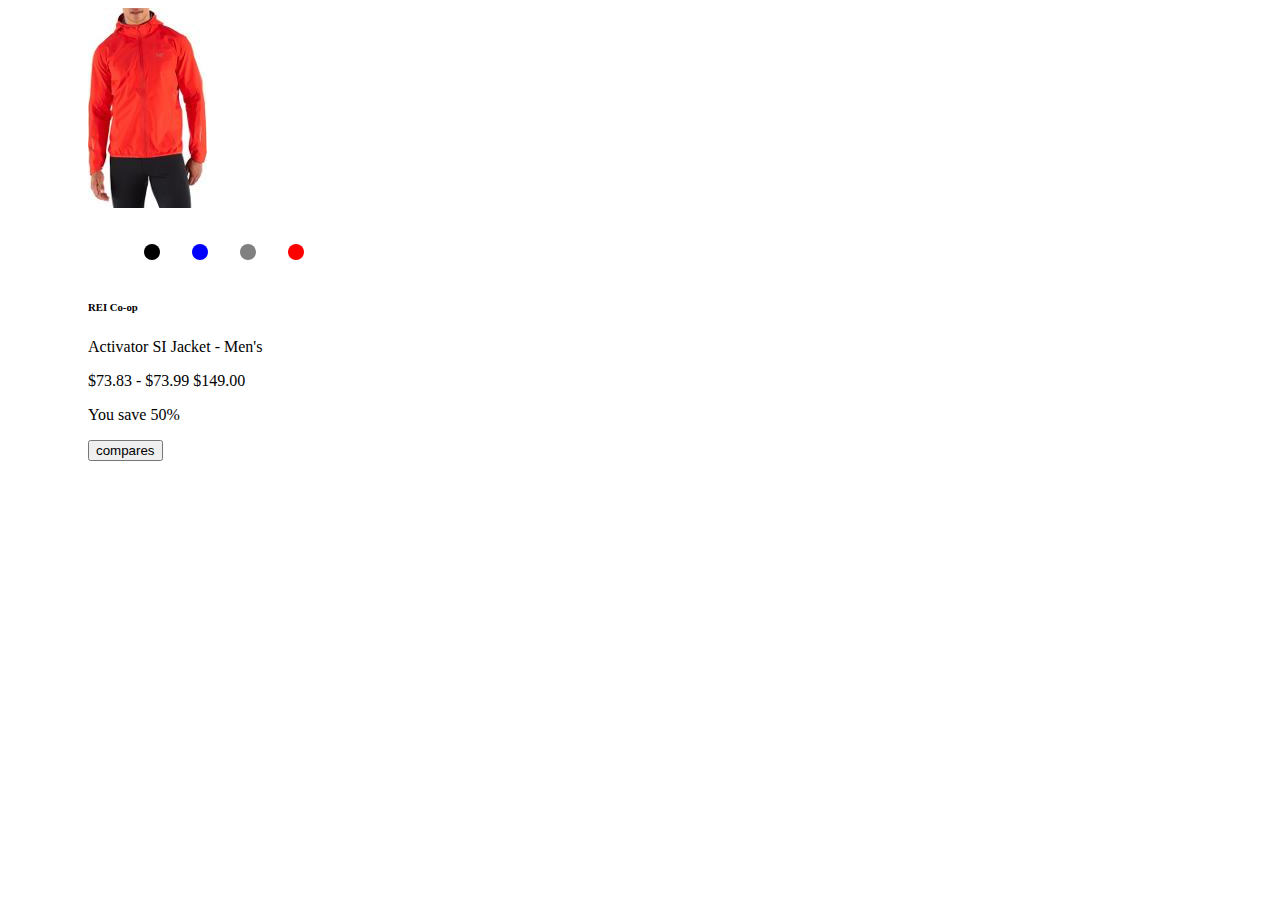
<file: week6/week6-in-class/index.html>
<!DOCTYPE html>
<html>


<head>
    
    <meta charset="utf-8">
    <title>Interactivity</title>
    
    <link rel="stylesheet" href="styles/styles.css">
    
    </head>
    
    <body>
    
    <!-- <div>


         </div>
    
    
    -->
        
        <section>
            <a href="../rei1.jpeg">
        <img src="../rei1.jpeg" alt="rei1">
            </a>
            
        <ul class="swatches">
           
        <li class="bg-black"></li>
        <li class="bg-blue"></li>
        <li class="bg-gray"></li>  
        <li class="bg-red"></li>
        </ul>
        
            
            <div class="content">
            <h6>REI Co-op</h6>
            <p>Activator SI Jacket - Men's</p>
            <p>$73.83 - $73.99 <span class= "strikethrough">$149.00</span></p>
            
            
            <p>You save 50%</p>
            
            <a href="#">
                
                <i class="fa fa-star"></i>
                 <i class="fa fa-star"></i>
                 <i class="fa fa-star"></i>
                 <i class="fa fa-star"></i>
                 <i class="fa fa-star"></i>
            
            
            
            
            </a>
            
            <button>compares</button>
            </div>
        
        </section>
           
        
    </body>







</html>
</file>
<file: week6/week6-in-class/styles/styles.css>
.bg-black{
     background-color: black;
}
.bg-blue{
     background-color: blue;
}
.bg-gray{
     background-color: gray;
}
.bg-red{
     background-color: red;
}
.swatches li {
    
    border-radius:50%;
    height:1rem;
    width:1rem;
    float:left;
    margin: 1em;
    list-style-type: none;
}

.content {padding-top: 3rem;}

body {padding-left: 5rem;}
</file>
